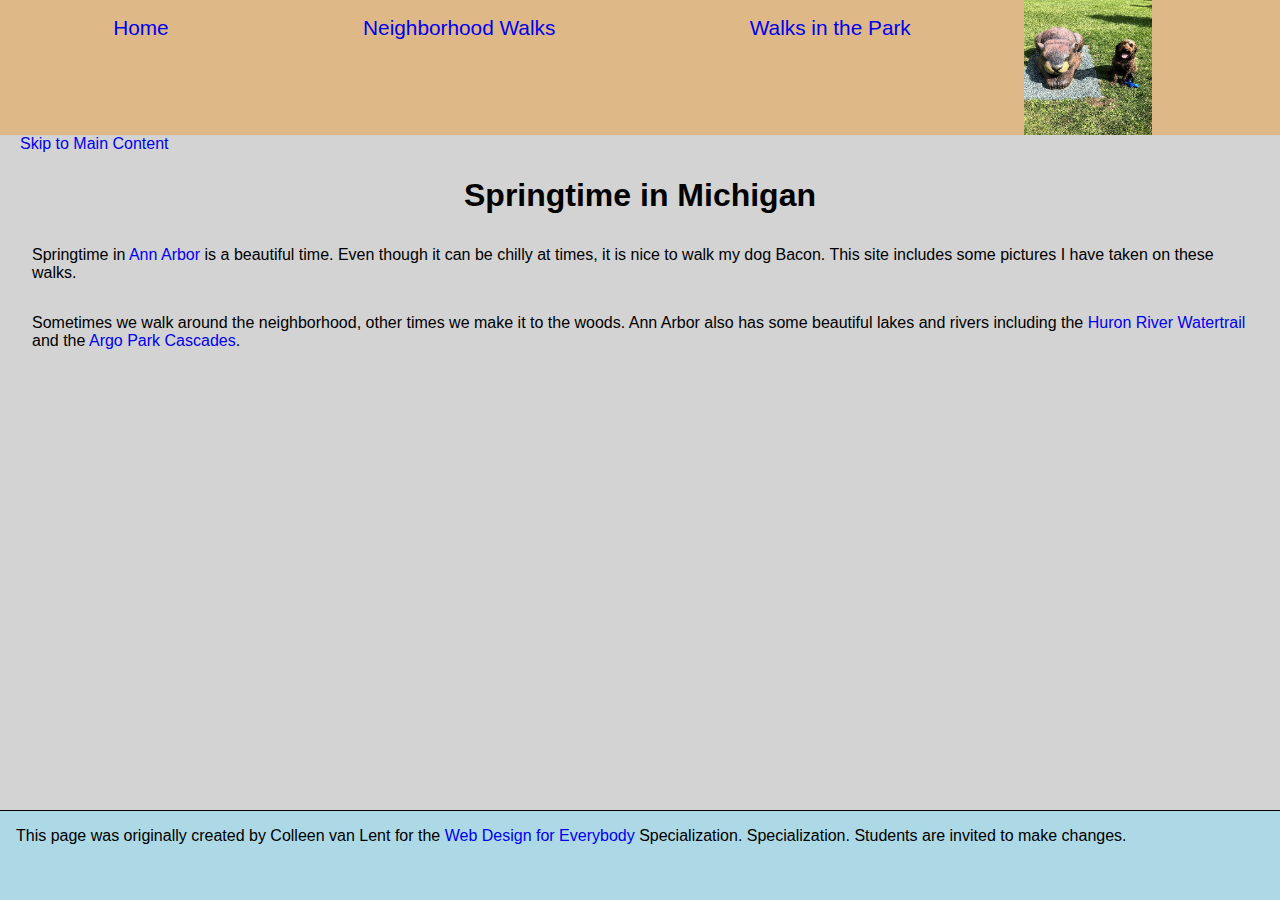
<file: index.html>
<!DOCTYPE html>
<html lang="en">

<head>
  <meta charset="utf-8">
  <meta name="viewport" content="width=device-width">
  <title>Springtime In Michigan</title>
  <link rel="stylesheet" href="css/style.css">
</head>

<body>
  <header>
    <nav>
      <ul>
        <li><a href="index.html">Home</a></li>
        <li><a href="neighborhood.html">Neighborhood Walks</a></li>
        <li><a href="parks.html">Walks in the Park</a></li>
      </ul>
    </nav>
    <img src="images/BaconGallupPark.jpg" class="main_image" alt="Brown Labradoodle sitting next to a statue.">

  </header>
  <a href="#main_content" id="skip">Skip to Main Content</a>
  <main id="main_content">
    <h1>Springtime in Michigan</h1>
    <p>Springtime in <a href="https://www.michigan.org/city/ann-arbor">Ann Arbor</a> is a beautiful time. Even though
      it can be chilly at times, it is nice to walk my dog Bacon. This site includes some pictures I have taken on
      these walks. </p>

    <p>Sometimes we walk around the neighborhood, other times we make it to the woods. Ann Arbor also has some
      beautiful lakes and rivers including the <a
        href="https://www.annarbor.org/things-to-do/recreation-outdoors/huron-river/">Huron River Watertrail</a> and
      the <a href="https://www.a2gov.org/departments/Parks-Recreation/parks-places/argo/pages/default.aspx">Argo Park
        Cascades</a>.</p>

  </main>
  <footer>
    <p>This page was originally created by Colleen van Lent for the <a
        href="https://www.coursera.org/specializations/web-design"> Web Design for Everybody</a> Specialization.
      Specialization. Students are invited to make changes.</p>
  </footer>

</body>

</html>
</file>
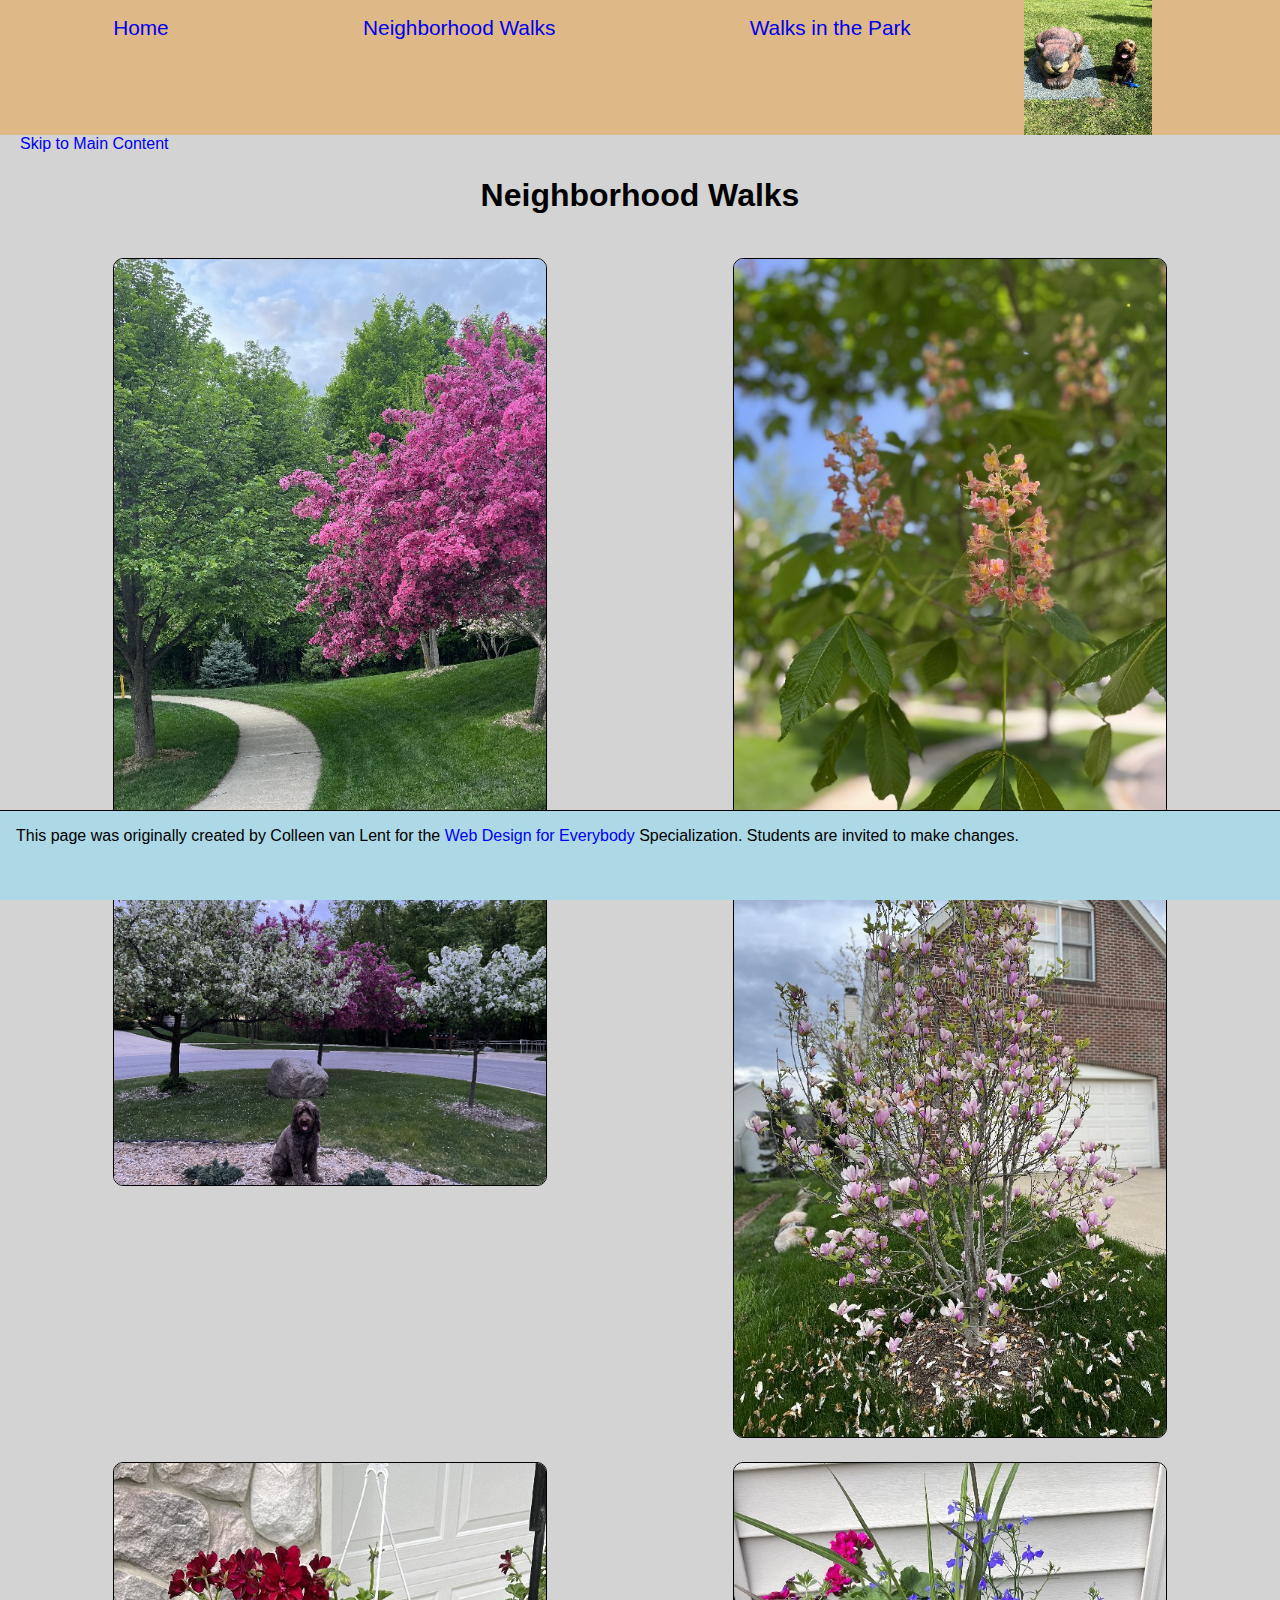
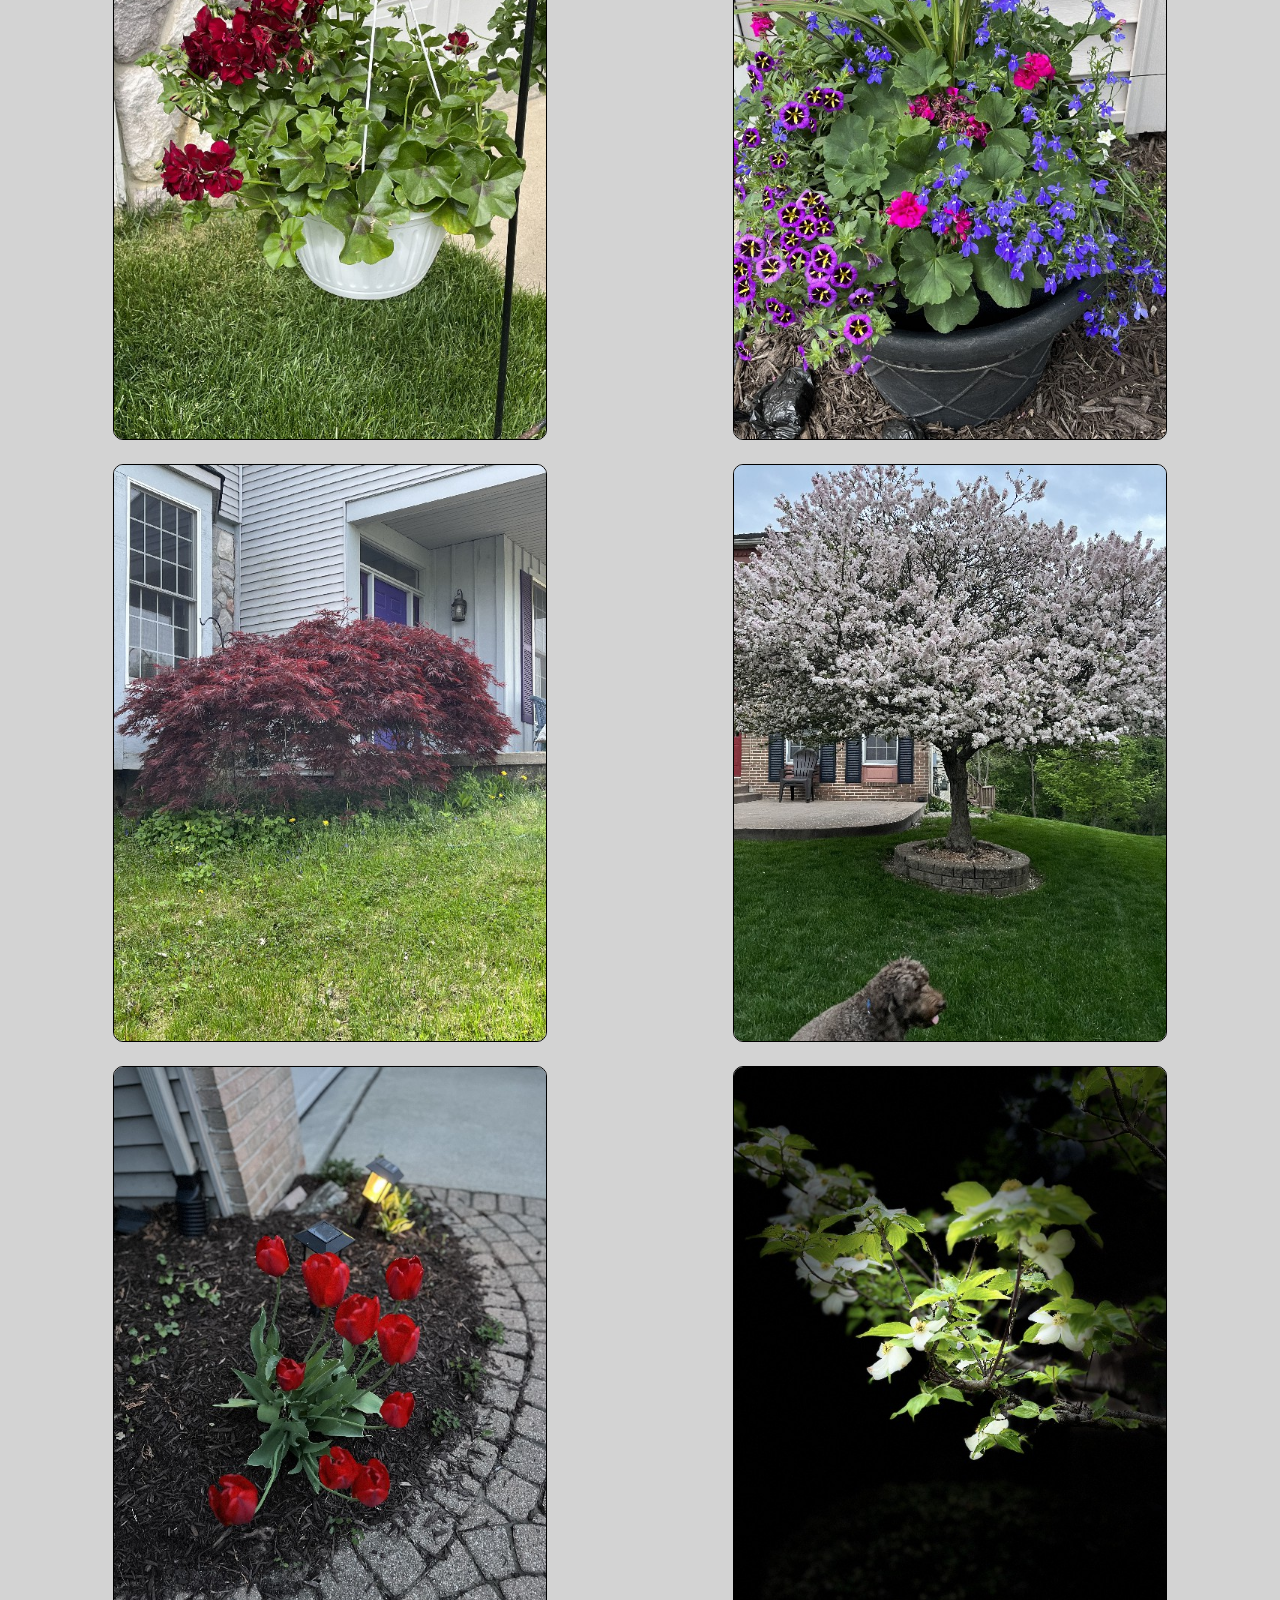
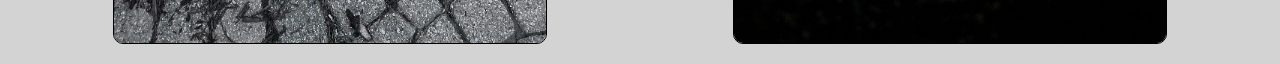
<file: neighborhood.html>
<!DOCTYPE html>
<html lang="en">

<head>
  <meta charset="utf-8">
  <meta name="viewport" content="width=device-width">
  <title>Neighborhood Walk</title>
  <link rel="stylesheet" href="css/style.css">
</head>

<body>
  <header>
    <nav>
      <ul>
        <li><a href="index.html">Home</a></li>
        <li><a href="neighborhood.html">Neighborhood Walks</a></li>
        <li><a href="parks.html">Walks in the Park</a></li>
      </ul>
    </nav>
    <img src="images/BaconGallupPark.jpg" class="main_image" alt="Brown Labradoodle sitting next to a statue.">

  </header>
  <main>
    <a href="#main_content" id="skip">Skip to Main Content</a>
    <h1>Neighborhood Walks</h1>
    <div class="image_container">
      <img src="images/bend_in_the_road.jpg"
        alt="a purple tree stands in contrast to the green leaved trees along a bend in the road" width="100">
      <img src="images/pink_blossoms.jpg" alt="small pink blossoms on an otherwise green leaved tree" width="100">
      <img src="images/blooming_trees.jpg" alt="brown labradoodle sitting in front of white and purple blooming  trees"
        width="100">
      <img src="images/falling_petals.jpg" alt="a purple tulip tree that is beginning to shed its petals" width="100">
      <img src="images/hanging_plants.jpg" alt="red and green plants in a decorative hanging basket" width="100">
      <img src="images/potted_plants.jpg" alt="a decorative planter with a variety of brightly colored plants "
        width="100">
      <img src="images/red_maple.jpg" alt="a small Japanese maple tree in front of a putple door" width="100">
      <img src="images/tree_with_white_blooms.jpg"
        alt="brown labradoodle sitting in front of tree blooming with white petals" width="100">
      <img src="images/tulips.jpg" alt="bright red tulips in front of a garden light" width="100">
      <img src="images/white_buds_on_tree.jpg" alt="artsy shot of white blooms on a green tree with a dark background"
        width="100">
    </div>
  </main>
  <footer>
    <p>This page was originally created by Colleen van Lent for the <a
        href="https://www.coursera.org/specializations/web-design"> Web Design for Everybody</a> Specialization.
      Students are invited to make changes.</p>
  </footer>

</body>

</html>
</file>
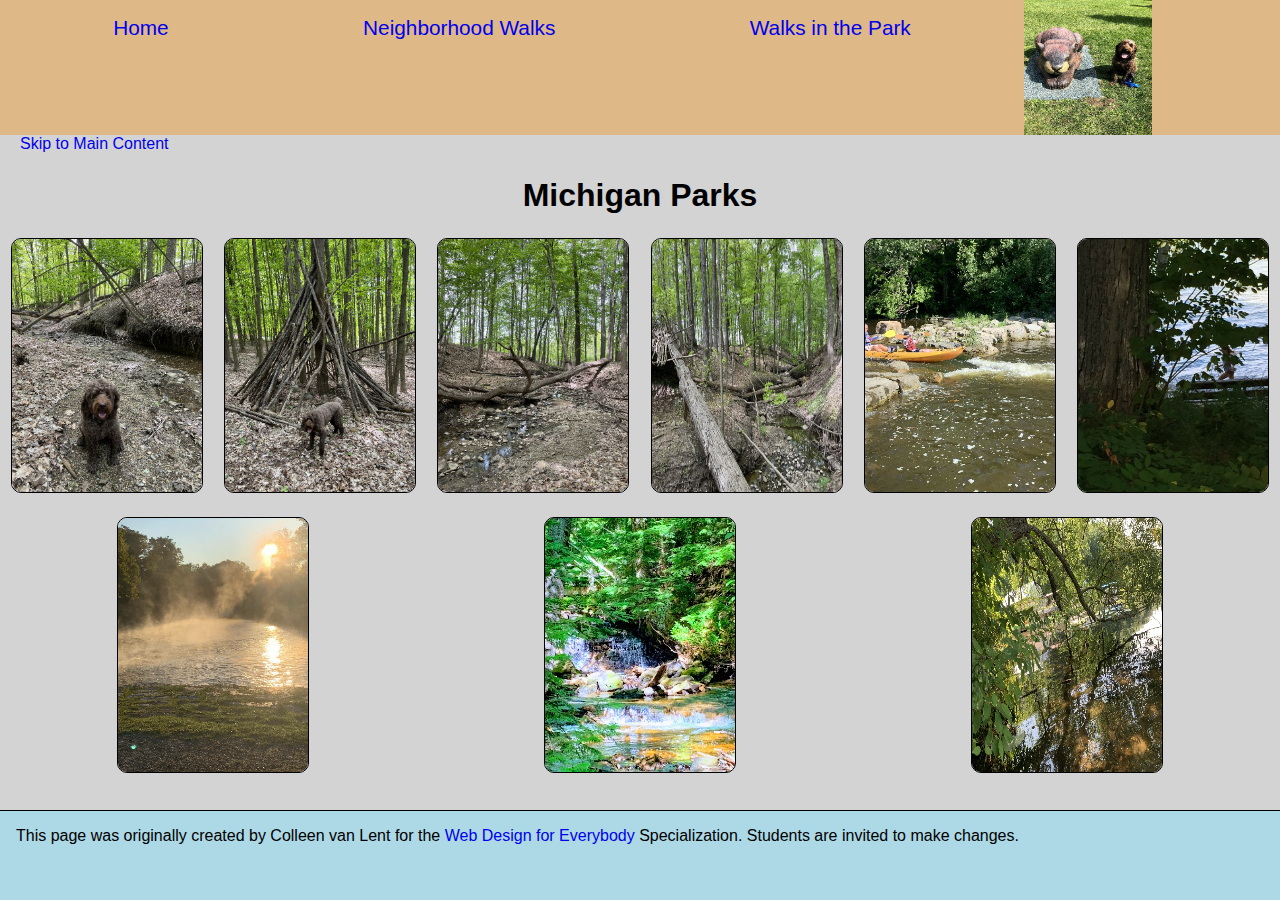
<file: parks.html>
<!DOCTYPE html>
<html lang="en">

<head>
  <meta charset="utf-8">
  <meta name="viewport" content="width=device-width">
  <title>Neighborhood Walk</title>
  <link rel="stylesheet" href="css/style.css">
</head>

<body>
  <header>
    <nav>
      <ul>
        <li><a href="index.html">Home</a></li>
        <li><a href="neighborhood.html">Neighborhood Walks</a></li>
        <li><a href="parks.html">Walks in the Park</a></li>
      </ul>
    </nav>
    <img src="images/BaconGallupPark.jpg" class="main_image" alt="Brown Labradoodle sitting next to a statue.">


  </header>
  <main>
    <a href="#main_content" id="skip">Skip to Main Content</a>
    <h1>Michigan Parks</h1>
    <div class="image_container2">
      <img src="images/bacon_in_the_woods.jpg" alt="brown labradoodle sitting near a stream in a wooded setting"
        width="100">
      <img src="images/bacon_near_the_fort.jpg"
        alt="brown labradoodle posing in front of a makeshift fort made of branches" width="100">
      <img src="images/downed_tree.jpg" alt="a downed tree crossign a stream" width="100">
      <img src="images/fort_in_woods.jpg" alt="a small fort made of branches" width="100">
      <img src="images/huron_river_cascades.jpg" alt=" two people on a kayak approaching some small rapids" width="100">
      <img src="images/lake_view.jpg" alt="a glimpse of a child running along a lake obscured by branches" width="100">
      <img src="images/mist_over_huron_river.jpg" alt="the mist rising over a river in the morning" width="100">
      <img src="images/munising.jpg" alt="small waterfall" width="100">
      <img src="images/reflected_tree.jpg" alt="reflection of a lake and trees" width="100">

    </div>

  </main>
  <footer>
    <p>This page was originally created by Colleen van Lent for the <a
        href="https://www.coursera.org/specializations/web-design"> Web Design for Everybody</a> Specialization.
      Students are invited to make changes.</p>
  </footer>

</body>

</html>
</file>
<file: css/style.css>
* {
  margin: 0;
  padding: 0;
  box-sizing: border-box;
  font-family: Verdana, Geneva, Tahoma, sans-serif;
}

header {
  background-color: burlywood;
  height: 15vh;
  display: flex;
}

h1 {
  margin: 1.5rem;
  text-align: center;
}

header img {
  width: 10%;
}

body {
  background-color: lightgray;
}

nav {
  width: 80vw;
}

nav ul {
  padding: 1rem;
  display: flex;
  justify-content: space-around;
  align-items: normal;
  list-style: none;
}

nav a {
  text-decoration: none;
  font-size: 1.3rem;
}

#skip {
  margin: 20px;
  text-decoration: none;
}

p {
  margin: 2rem;
  font-size: 1rem;
}

p a {
  text-decoration: none;
}

footer {
  border-top: solid 1px;
  background-color: lightblue;
  width: 100vw;
  height: 10vh;
  position: fixed;
  bottom: 0; 
  margin-top: 20px;
}

footer p{
  margin: 1rem;
}

/* ---NEIGHBORHOOD--- */

.image_container {
  display: grid;
  grid-template-columns: 50% 50%;
  justify-content: center;
  grid-row-gap: 1.5rem;
  padding: 20px;
}

.image_container img {
  border-radius: 10px;
  border: solid 1px;
  width: 70%;
  margin: 0 auto;
}

 /* ---PARKS--- */

.image_container2 {
  display: flex;
  flex-wrap: wrap;
  justify-content: space-around;
  row-gap: 1.5rem;
}

.image_container2 img {
  width: 15vw;
  border: solid 1px;
  border-radius: 10px;
}
</file>
